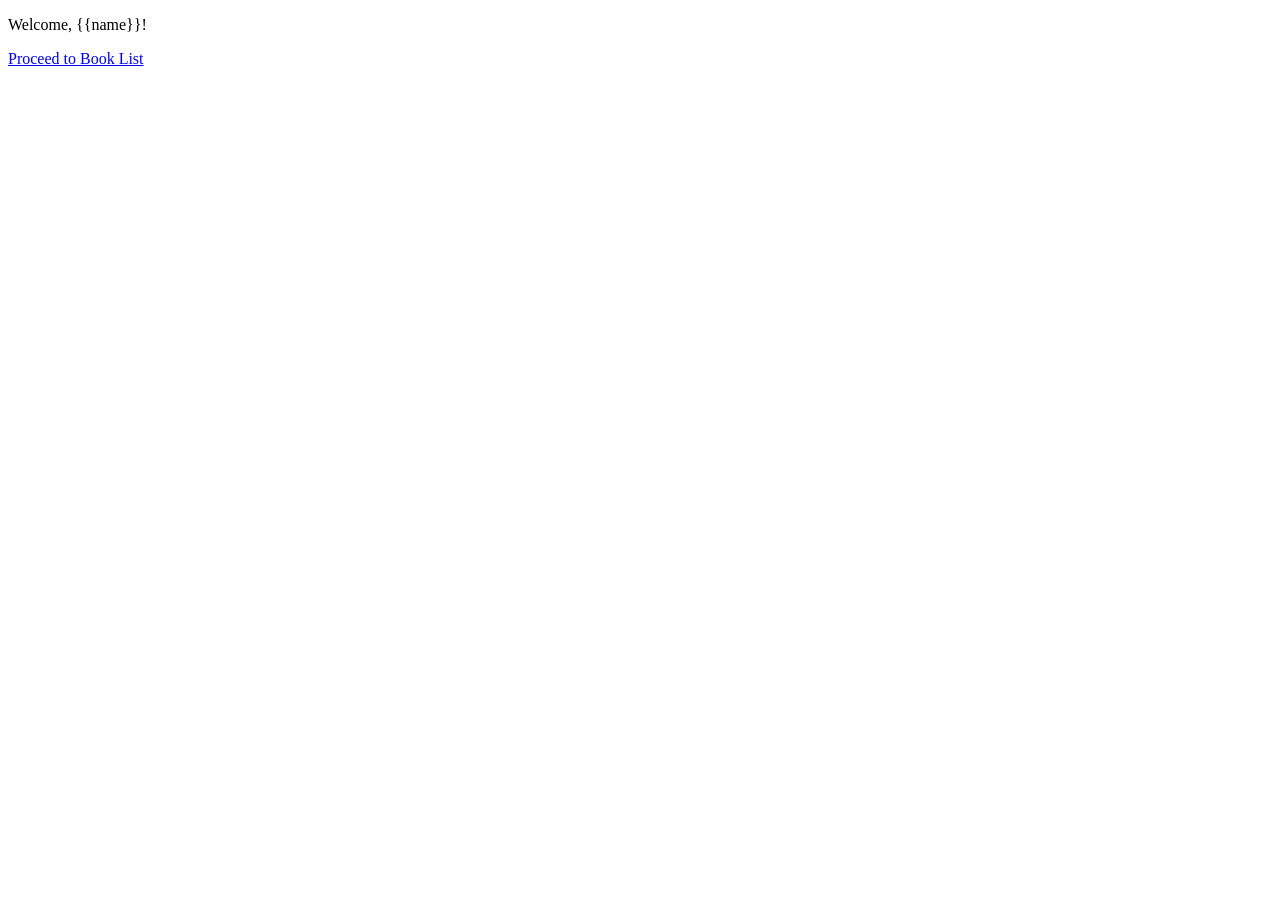
<file: apps/users/templates/users/success.html>
<!DOCTYPE html>

<html lang='en'>
	<head>
		<title>Login / Registration - Success</title>
	</head>
	<body>
		<p>Welcome, {{name}}!</p>
		<a href='/books/list'>Proceed to Book List</a>
	</body>
</html>
</file>
